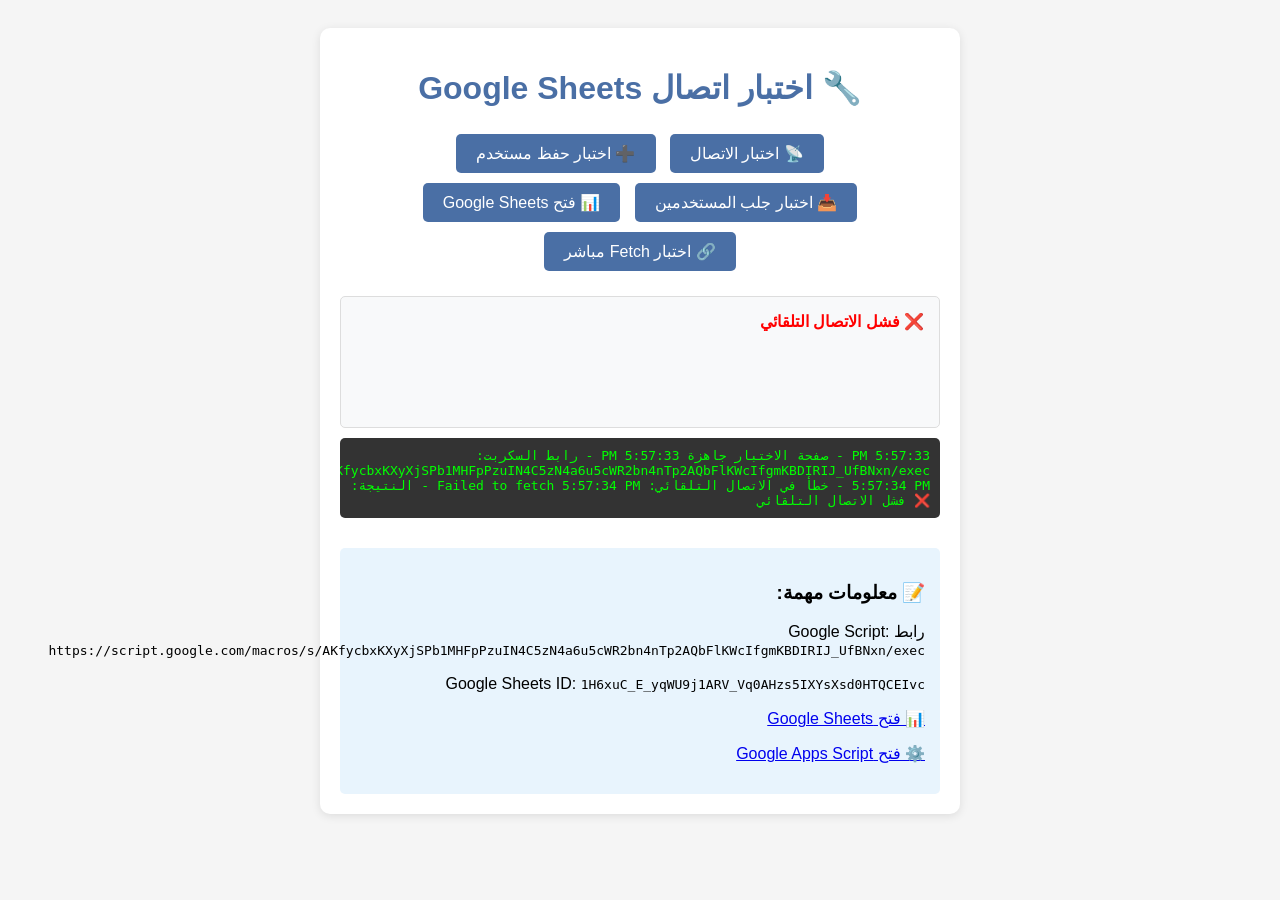
<file: test-google-sheets.html>
<!DOCTYPE html>
<html lang="ar" dir="rtl">
<head>
    <meta charset="UTF-8">
    <title>اختبار اتصال Google Sheets</title>
    <style>
        body { font-family: 'Cairo', sans-serif; padding: 20px; background: #f5f5f5; }
        .container { max-width: 600px; margin: 0 auto; background: white; padding: 20px; border-radius: 10px; box-shadow: 0 2px 10px rgba(0,0,0,0.1); }
        h1 { color: #4a6fa5; text-align: center; }
        .btn { background: #4a6fa5; color: white; border: none; padding: 10px 20px; border-radius: 5px; cursor: pointer; margin: 5px; font-size: 16px; }
        .btn:hover { background: #166088; }
        .result { margin-top: 20px; padding: 15px; border-radius: 5px; background: #f8f9fa; border: 1px solid #ddd; min-height: 100px; }
        .success { color: green; }
        .error { color: red; }
        .loading { color: #ffc107; }
        .log { background: #333; color: #0f0; padding: 10px; border-radius: 5px; font-family: monospace; margin-top: 10px; max-height: 200px; overflow-y: auto; }
    </style>
</head>
<body>
    <div class="container">
        <h1>🔧 اختبار اتصال Google Sheets</h1>
        
        <div style="text-align: center; margin: 20px 0;">
            <button class="btn" onclick="testConnection()">📡 اختبار الاتصال</button>
            <button class="btn" onclick="testSaveUser()">➕ اختبار حفظ مستخدم</button>
            <button class="btn" onclick="testLoadUsers()">📥 اختبار جلب المستخدمين</button>
            <button class="btn" onclick="openGoogleSheets()">📊 فتح Google Sheets</button>
            <button class="btn" onclick="testDirectFetch()">🔗 اختبار Fetch مباشر</button>
        </div>
        
        <div id="result" class="result">
            <!-- النتائج تظهر هنا -->
        </div>
        
        <div id="log" class="log"></div>
        
        <div style="margin-top: 30px; padding: 15px; background: #e8f4fd; border-radius: 5px;">
            <h3>📝 معلومات مهمة:</h3>
            <p>رابط Google Script: <code id="script-url"></code></p>
            <p>Google Sheets ID: <code>1H6xuC_E_yqWU9j1ARV_Vq0AHzs5IXYsXsd0HTQCEIvc</code></p>
            <p><a href="https://docs.google.com/spreadsheets/d/1H6xuC_E_yqWU9j1ARV_Vq0AHzs5IXYsXsd0HTQCEIvc/edit#gid=0" target="_blank">📊 فتح Google Sheets</a></p>
            <p><a href="https://script.google.com/home/projects/AKfycbxKXyXjSPb1MHFpPzuIN4C5zN4a6u5cWR2bn4nTp2AQbFlKWcIfgmKBDIRIJ_UfBNxn/edit" target="_blank">⚙️ فتح Google Apps Script</a></p>
        </div>
    </div>

    <script>
        // رابط Google Apps Script
        const GOOGLE_SCRIPT_URL = "https://script.google.com/macros/s/AKfycbxKXyXjSPb1MHFpPzuIN4C5zN4a6u5cWR2bn4nTp2AQbFlKWcIfgmKBDIRIJ_UfBNxn/exec";
        
        // عرض الرابط في الصفحة
        document.getElementById('script-url').textContent = GOOGLE_SCRIPT_URL;
        
        // سجل الديباج
        let logContent = '';
        
        function addLog(message) {
            logContent += new Date().toLocaleTimeString() + ' - ' + message + '\n';
            document.getElementById('log').textContent = logContent;
            document.getElementById('log').scrollTop = document.getElementById('log').scrollHeight;
            console.log(message);
        }
        
        // عرض النتائج
        function showResult(message, type = 'info') {
            const resultDiv = document.getElementById('result');
            const color = type === 'success' ? 'green' : 
                         type === 'error' ? 'red' : 
                         type === 'loading' ? '#ffc107' : 'black';
            
            resultDiv.innerHTML = `<div style="color: ${color}; font-weight: bold;">${message}</div>`;
            addLog(`النتيجة: ${message}`);
        }
        
        // دالة إرسال الطلب المحسنة
        async function sendGoogleRequest(url, options = {}) {
            addLog(`إرسال طلب إلى: ${url}`);
            
            try {
                // إعداد خيارات Fetch
                const fetchOptions = {
                    ...options,
                    mode: 'cors',
                    cache: 'no-cache',
                    credentials: 'omit'
                };
                
                // إضافة Content-Type لطلبات POST
                if (options.method === 'POST') {
                    fetchOptions.headers = {
                        'Content-Type': 'application/json',
                        ...options.headers
                    };
                }
                
                addLog(`خيارات الطلب: ${JSON.stringify(fetchOptions)}`);
                
                const response = await fetch(url, fetchOptions);
                
                addLog(`حالة الاستجابة: ${response.status} ${response.statusText}`);
                
                if (response.ok) {
                    try {
                        const data = await response.json();
                        addLog(`✅ بيانات الاستجابة: ${JSON.stringify(data).substring(0, 200)}...`);
                        return { success: true, data: data };
                    } catch (jsonError) {
                        addLog(`⚠️ خطأ في تحليل JSON: ${jsonError.message}`);
                        return { success: false, error: 'خطأ في تحليل JSON' };
                    }
                } else {
                    addLog(`❌ خطأ HTTP: ${response.status}`);
                    return { 
                        success: false, 
                        error: `HTTP ${response.status}: ${response.statusText}` 
                    };
                }
                
            } catch (error) {
                addLog(`❌ خطأ في الإرسال: ${error.message}`);
                return { success: false, error: error.message };
            }
        }
        
        // اختبار الاتصال البسيط
        async function testConnection() {
            showResult('جاري اختبار الاتصال...', 'loading');
            
            const url = `${GOOGLE_SCRIPT_URL}?action=test&_=${Date.now()}`;
            const result = await sendGoogleRequest(url);
            
            if (result.success) {
                showResult(`✅ الاتصال ناجح!<br>الرسالة: ${result.data.message}<br>الوقت: ${result.data.timestamp}`, 'success');
            } else {
                showResult(`❌ فشل الاتصال:<br>${result.error}`, 'error');
            }
        }
        
        // اختبار حفظ مستخدم جديد
        async function testSaveUser() {
            showResult('جاري حفظ مستخدم تجريبي...', 'loading');
            
            // بيانات مستخدم تجريبي
            const testUser = {
                id: Date.now(),
                name: "مستخدم اختبار",
                email: `test${Date.now()}@example.com`,
                phone: "+20123456789",
                countryCode: "+20",
                password: "test123",
                joinDate: new Date().toISOString().split('T')[0],
                isAdmin: false
            };
            
            const users = [testUser];
            
            const result = await sendGoogleRequest(GOOGLE_SCRIPT_URL, {
                method: 'POST',
                body: JSON.stringify({
                    action: 'saveUsers',
                    users: users
                })
            });
            
            if (result.success) {
                if (result.data.success) {
                    showResult(`✅ تم حفظ المستخدم بنجاح!<br>
                              <strong>الاسم:</strong> ${testUser.name}<br>
                              <strong>البريد:</strong> ${testUser.email}<br>
                              <strong>رقم الهاتف:</strong> ${testUser.phone}<br>
                              <strong>عدد المستخدمين:</strong> ${result.data.count}<br>
                              <strong>الوقت:</strong> ${result.data.timestamp}<br><br>
                              <button class="btn" onclick="testLoadUsers()" style="padding: 5px 10px; font-size: 14px;">
                                تحقق من وجوده الآن
                              </button>`, 'success');
                } else {
                    showResult(`⚠️ استجابة غير متوقعة:<br>${result.data.message}<br>Stack: ${result.data.stack}`, 'error');
                }
            } else {
                showResult(`❌ فشل الحفظ:<br>${result.error}`, 'error');
            }
        }
        
        // اختبار جلب المستخدمين
        async function testLoadUsers() {
            showResult('جاري تحميل المستخدمين...', 'loading');
            
            const url = `${GOOGLE_SCRIPT_URL}?action=getUsers&_=${Date.now()}`;
            const result = await sendGoogleRequest(url);
            
            if (result.success) {
                if (result.data.success) {
                    const users = result.data.users || [];
                    
                    if (users.length > 0) {
                        let userList = '<h4>📋 قائمة المستخدمين في Google Sheets:</h4>';
                        users.forEach(user => {
                            userList += `
                                <div style="margin: 10px 0; padding: 10px; background: white; border-radius: 5px; border: 1px solid #eee;">
                                    <strong>${user.name}</strong> (ID: ${user.id})<br>
                                    <small>${user.email} | ${user.phone} | ${user.isAdmin ? '👑 مشرف' : '👤 مستخدم عادي'}</small><br>
                                    <small>تاريخ الانضمام: ${user.joinDate}</small>
                                </div>
                            `;
                        });
                        
                        showResult(`✅ تم تحميل ${users.length} مستخدم<br>${userList}`, 'success');
                    } else {
                        showResult('📭 لا توجد مستخدمين في قاعدة البيانات بعد.', 'info');
                    }
                } else {
                    showResult(`⚠️ استجابة غير متوقعة:<br>${result.data.message}`, 'error');
                }
            } else {
                showResult(`❌ فشل التحميل:<br>${result.error}`, 'error');
            }
        }
        
        // اختبار Fetch مباشر
        async function testDirectFetch() {
            showResult('جاري اختبار Fetch مباشر...', 'loading');
            
            const testUrl = `${GOOGLE_SCRIPT_URL}?action=test&_=${Date.now()}`;
            
            try {
                addLog(`📤 اختبار Fetch مباشر إلى: ${testUrl}`);
                
                const response = await fetch(testUrl, {
                    mode: 'cors',
                    cache: 'no-cache'
                });
                
                addLog(`📥 حالة Fetch: ${response.status} ${response.statusText}`);
                
                if (response.ok) {
                    const text = await response.text();
                    addLog(`📄 نص الاستجابة: ${text.substring(0, 100)}...`);
                    
                    try {
                        const data = JSON.parse(text);
                        showResult(`✅ Fetch مباشر ناجح!<br>البيانات: ${JSON.stringify(data)}`, 'success');
                    } catch (e) {
                        showResult(`⚠️ استجابة غير JSON: ${text.substring(0, 50)}...`, 'warning');
                    }
                } else {
                    showResult(`❌ Fetch مباشر فشل: ${response.status}`, 'error');
                }
                
            } catch (error) {
                addLog(`❌ خطأ Fetch: ${error.message}`);
                showResult(`❌ خطأ Fetch: ${error.message}`, 'error');
            }
        }
        
        // فتح Google Sheets
        function openGoogleSheets() {
            window.open('https://docs.google.com/spreadsheets/d/1H6xuC_E_yqWU9j1ARV_Vq0AHzs5IXYsXsd0HTQCEIvc/edit#gid=0', '_blank');
            addLog('فتح Google Sheets...');
        }
        
        // اختبار تلقائي عند فتح الصفحة
        window.onload = function() {
            addLog('صفحة الاختبار جاهزة');
            addLog(`رابط السكربت: ${GOOGLE_SCRIPT_URL}`);
            
            // اختبار بسيط للاتصال
            setTimeout(() => {
                const url = `${GOOGLE_SCRIPT_URL}?action=test&t=${Date.now()}`;
                fetch(url, { mode: 'cors' })
                    .then(response => {
                        addLog(`اختبار اتصال تلقائي - الحالة: ${response.status}`);
                        showResult(`حالة الاتصال الأولي: ${response.status === 200 ? '✅ جيد' : '⚠️ يوجد مشكلة'}`, 
                                  response.status === 200 ? 'success' : 'warning');
                    })
                    .catch(error => {
                        addLog(`خطأ في الاتصال التلقائي: ${error.message}`);
                        showResult('❌ فشل الاتصال التلقائي', 'error');
                    });
            }, 1000);
        };
    </script>
</body>
</html>
</file>
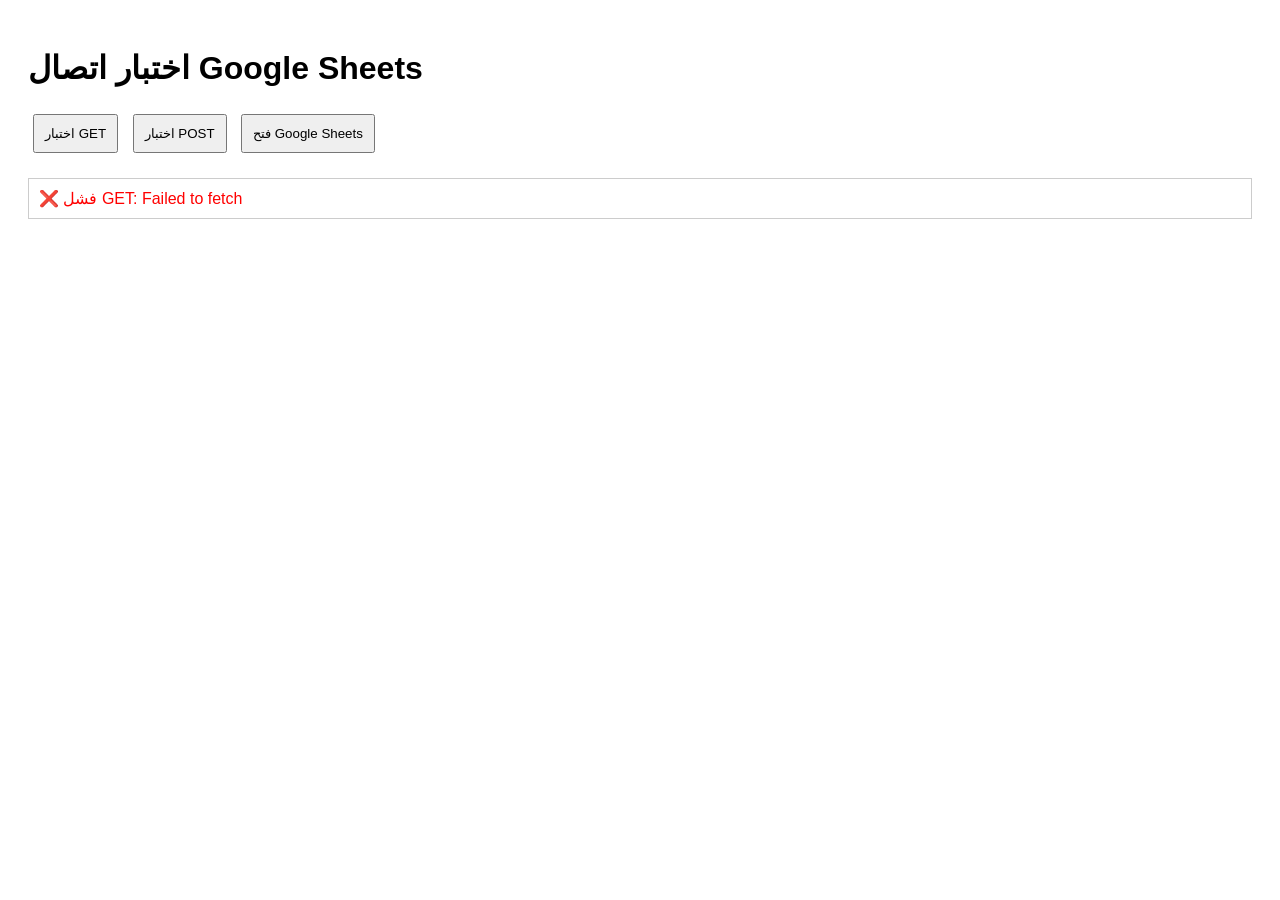
<file: test-simple.html>
<!DOCTYPE html>
<html>
<head>
    <meta charset="UTF-8">
    <title>اختبار مبسط للاتصال</title>
    <style>
        body { font-family: Arial; padding: 20px; }
        button { margin: 5px; padding: 10px; }
        .success { color: green; }
        .error { color: red; }
    </style>
</head>
<body>
    <h1>اختبار اتصال Google Sheets</h1>
    
    <div>
        <button onclick="testGET()">اختبار GET</button>
        <button onclick="testPOST()">اختبار POST</button>
        <button onclick="openSheets()">فتح Google Sheets</button>
    </div>
    
    <div id="result" style="margin-top: 20px; padding: 10px; border: 1px solid #ccc;"></div>
    
    <script>
        const SCRIPT_URL = "https://script.google.com/macros/s/AKfycbxKXyXjSPb1MHFpPzuIN4C5zN4a6u5cWR2bn4nTp2AQbFlKWcIfgmKBDIRIJ_UfBNxn/exec";
        
        async function testGET() {
            showResult('جاري اختبار GET...', 'info');
            
            try {
                // طريقة 1: fetch مباشر
                const response = await fetch(`${SCRIPT_URL}?action=test&t=${Date.now()}`);
                const text = await response.text();
                
                showResult(`✅ GET ناجح (${response.status})<br>${text}`, 'success');
                
                // طريقة 2: عبر proxy
                try {
                    const proxyResponse = await fetch(`https://api.allorigins.win/get?url=${encodeURIComponent(SCRIPT_URL + '?action=test')}`);
                    const proxyData = await proxyResponse.json();
                    showResult(`✅ Proxy ناجح:<br>${proxyData.contents}`, 'success');
                } catch (proxyError) {
                    console.log('Proxy failed:', proxyError);
                }
                
            } catch (error) {
                showResult(`❌ فشل GET: ${error.message}`, 'error');
            }
        }
        
        async function testPOST() {
            showResult('جاري اختبار POST...', 'info');
            
            const testData = {
                action: 'saveUsers',
                users: [{
                    id: Date.now(),
                    name: "Test User",
                    email: `test${Date.now()}@example.com`,
                    phone: "+20123456789",
                    countryCode: "+20",
                    password: "test123",
                    joinDate: new Date().toISOString().split('T')[0],
                    isAdmin: false
                }]
            };
            
            try {
                // المحاولة الأولى: POST عادي
                const response = await fetch(SCRIPT_URL, {
                    method: 'POST',
                    headers: {
                        'Content-Type': 'application/json'
                    },
                    body: JSON.stringify(testData)
                });
                
                if (response.ok) {
                    const text = await response.text();
                    showResult(`✅ POST ناجح (${response.status})<br>${text}`, 'success');
                } else {
                    showResult(`❌ POST فشل: ${response.status}`, 'error');
                }
                
            } catch (error) {
                showResult(`❌ فشل POST: ${error.message}`, 'error');
                
                // المحاولة الثانية: باستخدام FormData
                try {
                    const formData = new FormData();
                    formData.append('data', JSON.stringify(testData));
                    
                    const formResponse = await fetch(SCRIPT_URL, {
                        method: 'POST',
                        body: formData
                    });
                    
                    if (formResponse.ok) {
                        showResult(`✅ FormData POST ناجح`, 'success');
                    }
                } catch (formError) {
                    console.log('FormData also failed:', formError);
                }
            }
        }
        
        function openSheets() {
            window.open('https://docs.google.com/spreadsheets/d/1H6xuC_E_yqWU9j1ARV_Vq0AHzs5IXYsXsd0HTQCEIvc/edit', '_blank');
        }
        
        function showResult(message, type) {
            document.getElementById('result').innerHTML = 
                `<div class="${type}">${message}</div>`;
            console.log(message);
        }
        
        // اختبار تلقائي عند التحميل
        window.onload = testGET;
    </script>
</body>
</html>
</file>
